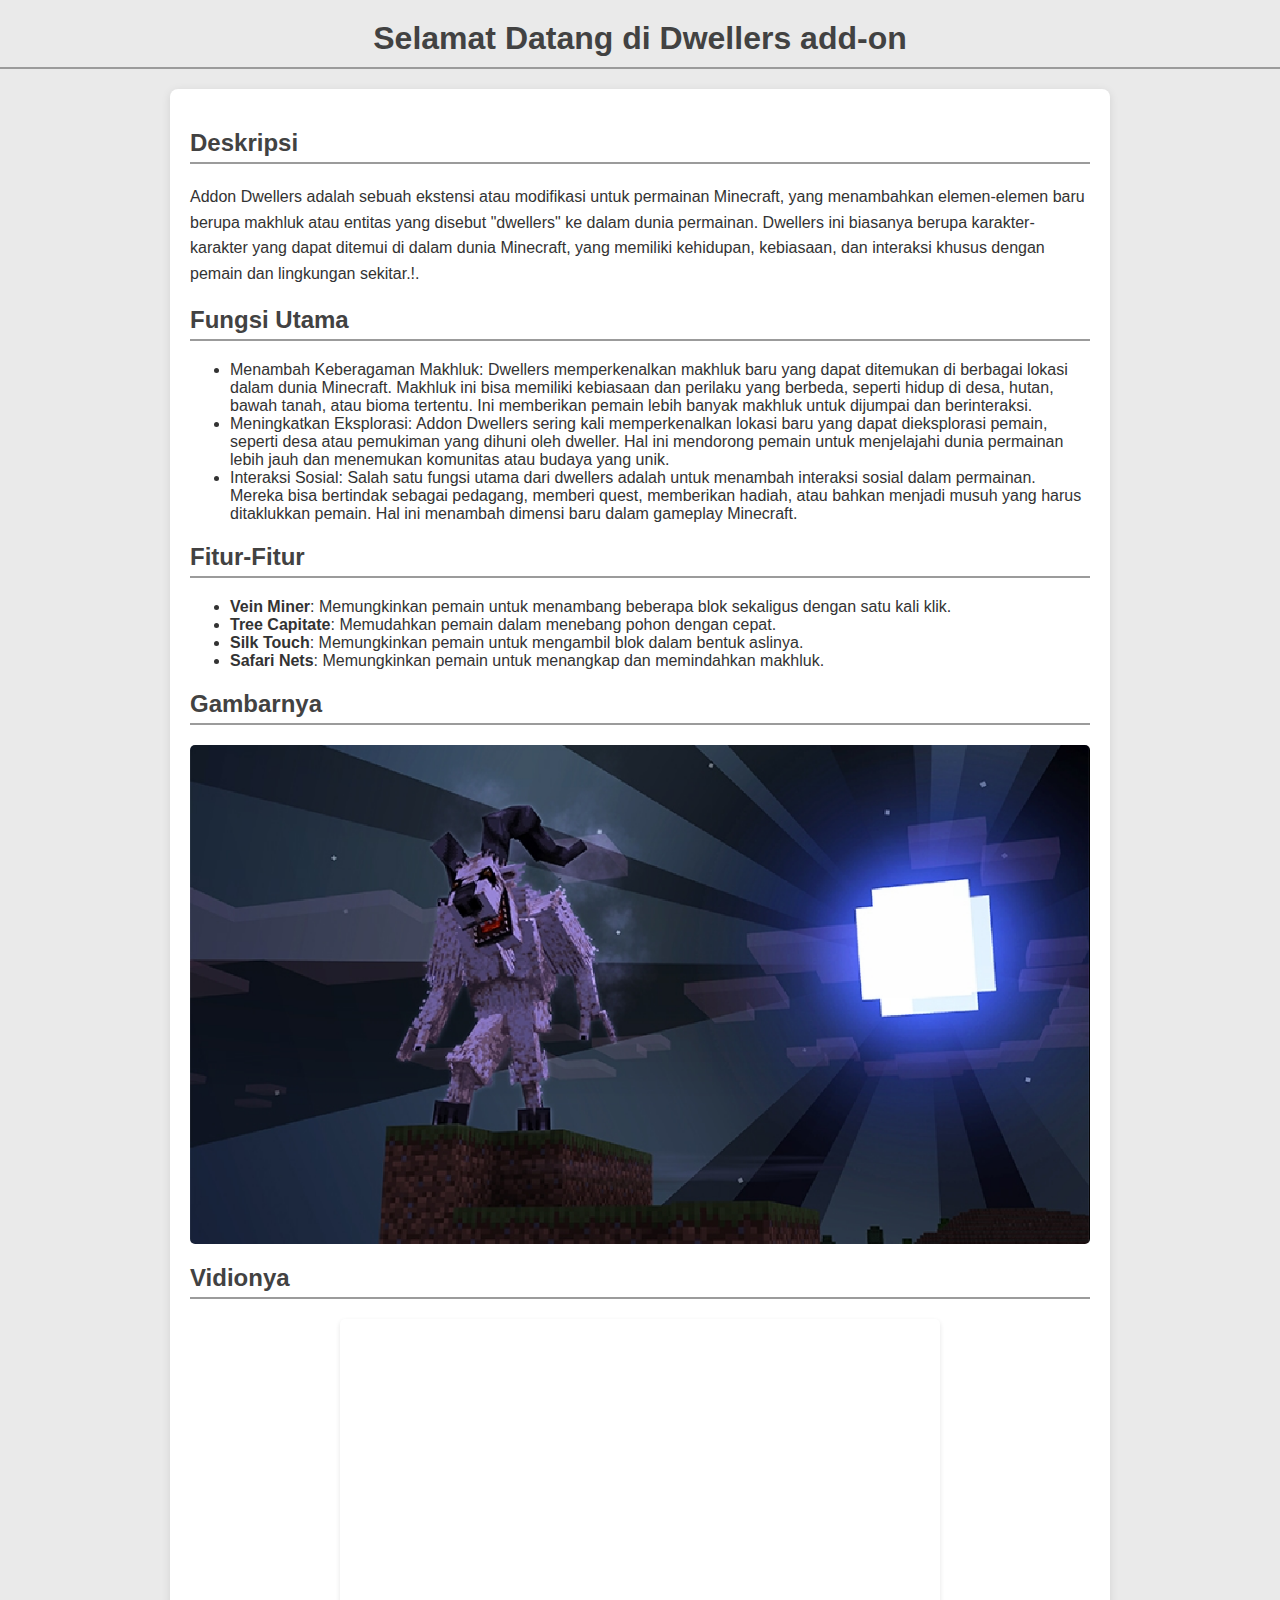
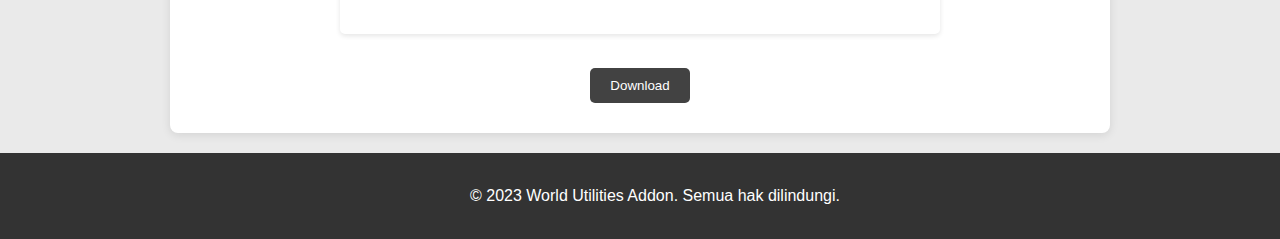
<file: Dwellers.html>
<!DOCTYPE html>
<html lang="id">
<head>
    <meta charset="UTF-8">
    <meta name="viewport" content="width=device-width, initial-scale=1.0">
    <title>Dwellers Addon</title>
    <h2 class="judul">Selamat Datang di Dwellers add-on</h2>
    <style>
        @font-face {
            font-family: 'Minecraft'; /* Nama font yang akan digunakan */
            src: url('Minecraft.ttf') format('truetype'); /* Ganti dengan path yang sesuai */
        }
        body {
        font-family: 'Roboto', sans-serif;
        margin: 0;
        padding: 0;
        background-color: #eaeaea;
        color: #333;
        }
        .judul {
        text-align: center; /* Memusatkan teks */
        font-size: 2em; /* Ukuran font yang lebih besar */
        font-weight: bold; /* Membuat teks lebih tebal */
        color: #424242; /* Warna teks */
        margin-top: 20px; /* Jarak atas */
        margin-bottom: 20px; /* Jarak bawah */
        border-bottom: 2px solid #9b9b9b; /* Garis bawah */
        padding-bottom: 10px; /* Jarak bawah garis */
        }
        header {
            background: #424242;
            color: #fff;
            padding: 20px;
            text-align: center;
            box-shadow: 0 4px 10px rgba(0, 0, 0, 0.2);
        }
        h1 {
            margin: 0;
            font-size: 2.5em;
        }
        .container {
        width: 90%;
        max-width: 900px;
        margin: 20px auto;
        padding: 20px;
        background-color: #fff;
        box-shadow: 0 2px 10px rgba(0, 0, 0, 0.1);
        border-radius: 8px;
        }
        h2 {
        color: #424242;
        margin-top: 20px;
        border-bottom: 2px solid #9b9b9b;
        padding-bottom: 5px;
        }
        p {
            line-height: 1.6;
            margin: 15px 0;
        
        }
        .video-container {
            text-align: center;
            margin: 20px 0;
        }
        .video-container iframe {
            width: 100%;
            max-width: 600px;
            height: 315px;
            border: none;
            border-radius: 5px;
            box-shadow: 0 2px 5px rgba(0, 0, 0, 0.1);
        }
        footer {
            text-align: center;
            padding: 15px;
            background: #333;
            color: #fff;
            position: relative;
            bottom: 0;
            width: 100%;
            margin-top: 20px;
        }
        .image-gallery {
        display: flex;
        justify-content: flex-start;
        gap: 15px;
        margin-top: 10px;
        overflow-x: auto; /* Memungkinkan scroll horizontal */
        }
        .image-gallery::-webkit-scrollbar {
        height: 8px; /* Tinggi scrollbar */
        }

        .image-gallery::-webkit-scrollbar-thumb {
            background: #888; /* Warna scrollbar */
            border-radius: 10px; /* Sudut scrollbar */
        }

        .image-gallery::-webkit-scrollbar-thumb:hover {
            background: #555; /* Warna scrollbar saat hover */
        }
        .image-gallery img {
        width: 100%;
        height: auto;
        border-radius: 5px;
        transition: transform 0.3s;
        }
        .image-gallery img:hover {
            transform: scale(1.05); /* Efek zoom saat hover */
        }
        button {
        margin: 10px; 
        padding: 10px 20px; 
        cursor: pointer; 
        background-color: #424242; 
        color: white; 
        border: none; 
        border-radius: 5px; 
        transition: background-color 0.3s;
        }

        button:hover {
        background-color: #555; /* Mengubah warna saat hover */
        }

        @keyframes slide{
        0%{
            transform: translateX(0);
        }
        25%{
            transform: translateX(0);
        }
        30%{
            transform: translateX(-100%);
        }
        50%{
            transform: translateX(-100%);
        }
        55%{
            transform: translateX(-200%);
        }
        75%{
            transform: translateX(-200%);
        }
        80%{
            transform: translateX(-300%);
        }
        100%{
            transform: translateX(-300%);
        }
    }
    img{
        width: 100%;
    }
    .download-button {
    margin-top: 10px; /* Jarak antara video dan tombol */
    padding: 10px 20px; /* Ukuran tombol */
    font-size: 1em; /* Ukuran font tombol */
    cursor: pointer;
    background-color: #424242;
    color: white;
    border: none;
    border-radius: 5px;
    transition: background-color 0.3s;
    }

    .download-button:hover {
    background-color: #555; /* Warna saat hover */
    }

    </style>
    
    <div class="container">
        <h2>Deskripsi</h2>
        <p>Addon Dwellers adalah sebuah ekstensi atau modifikasi untuk permainan Minecraft, yang menambahkan elemen-elemen baru berupa makhluk atau entitas yang
             disebut "dwellers" ke dalam dunia permainan. Dwellers ini biasanya berupa karakter-karakter yang dapat ditemui di dalam dunia Minecraft, yang memiliki kehidupan, kebiasaan, dan interaksi khusus dengan pemain dan lingkungan sekitar.!.</p>
    
        <h2>Fungsi Utama</h2>
        <ul>
            <li>Menambah Keberagaman Makhluk: Dwellers memperkenalkan makhluk baru yang dapat ditemukan di berbagai lokasi dalam dunia Minecraft. Makhluk ini bisa memiliki kebiasaan dan perilaku yang berbeda, seperti hidup di desa, hutan, bawah tanah, atau bioma tertentu. Ini memberikan pemain lebih banyak makhluk untuk dijumpai dan berinteraksi.</li>
            <li>Meningkatkan Eksplorasi: Addon Dwellers sering kali memperkenalkan lokasi baru yang dapat dieksplorasi pemain, seperti desa atau pemukiman yang dihuni oleh dweller. Hal ini mendorong pemain untuk menjelajahi dunia permainan lebih jauh dan menemukan komunitas atau budaya yang unik.</li>
            <li>Interaksi Sosial: Salah satu fungsi utama dari dwellers adalah untuk menambah interaksi sosial dalam permainan. Mereka bisa bertindak sebagai pedagang, memberi quest, memberikan hadiah, atau bahkan menjadi musuh yang harus ditaklukkan pemain. Hal ini menambah dimensi baru dalam gameplay Minecraft.</li>
        </ul>
    
        <h2>Fitur-Fitur</h2>
        <ul>
            <li><strong>Vein Miner</strong>: Memungkinkan pemain untuk menambang beberapa blok sekaligus dengan satu kali klik.</li>
            <li><strong>Tree Capitate</strong>: Memudahkan pemain dalam menebang pohon dengan cepat.</li>
            <li><strong>Silk Touch</strong>: Memungkinkan pemain untuk mengambil blok dalam bentuk aslinya.</li>
            <li><strong>Safari Nets</strong>: Memungkinkan pemain untuk menangkap dan memindahkan makhluk.</li>
        </ul>
    
        <h2>Gambarnya</h2>
        <div class="image-gallery">
            <img src="Kambing.png" alt="Vein Miner Feature">
            <img src="Dwellers2.png" alt="Tree Capitate Feature">
            <img src="Dwellers3.png" alt="Safari Nets Feature">
            <img src="Dwellers4.png" alt="Safari Nets Feature">
        </div>
        

        <h2>Vidionya</h2>
        <div class="video-container">
            <iframe src="https://www.youtube.com/embed/c-1JtaJ6llY" allowfullscreen></iframe>
        </div>
        <div style="text-align: center; margin-top: 20px;">
            <a href="link_to_your_file.zip" download>
                <button>Download</button>
            </a>
        </div>
    </div>
    
    <footer>
        <p>&copy; 2023 World Utilities Addon. Semua hak dilindungi.</p>
    </footer>

    
    </script>
    </body>
    </html>
</file>
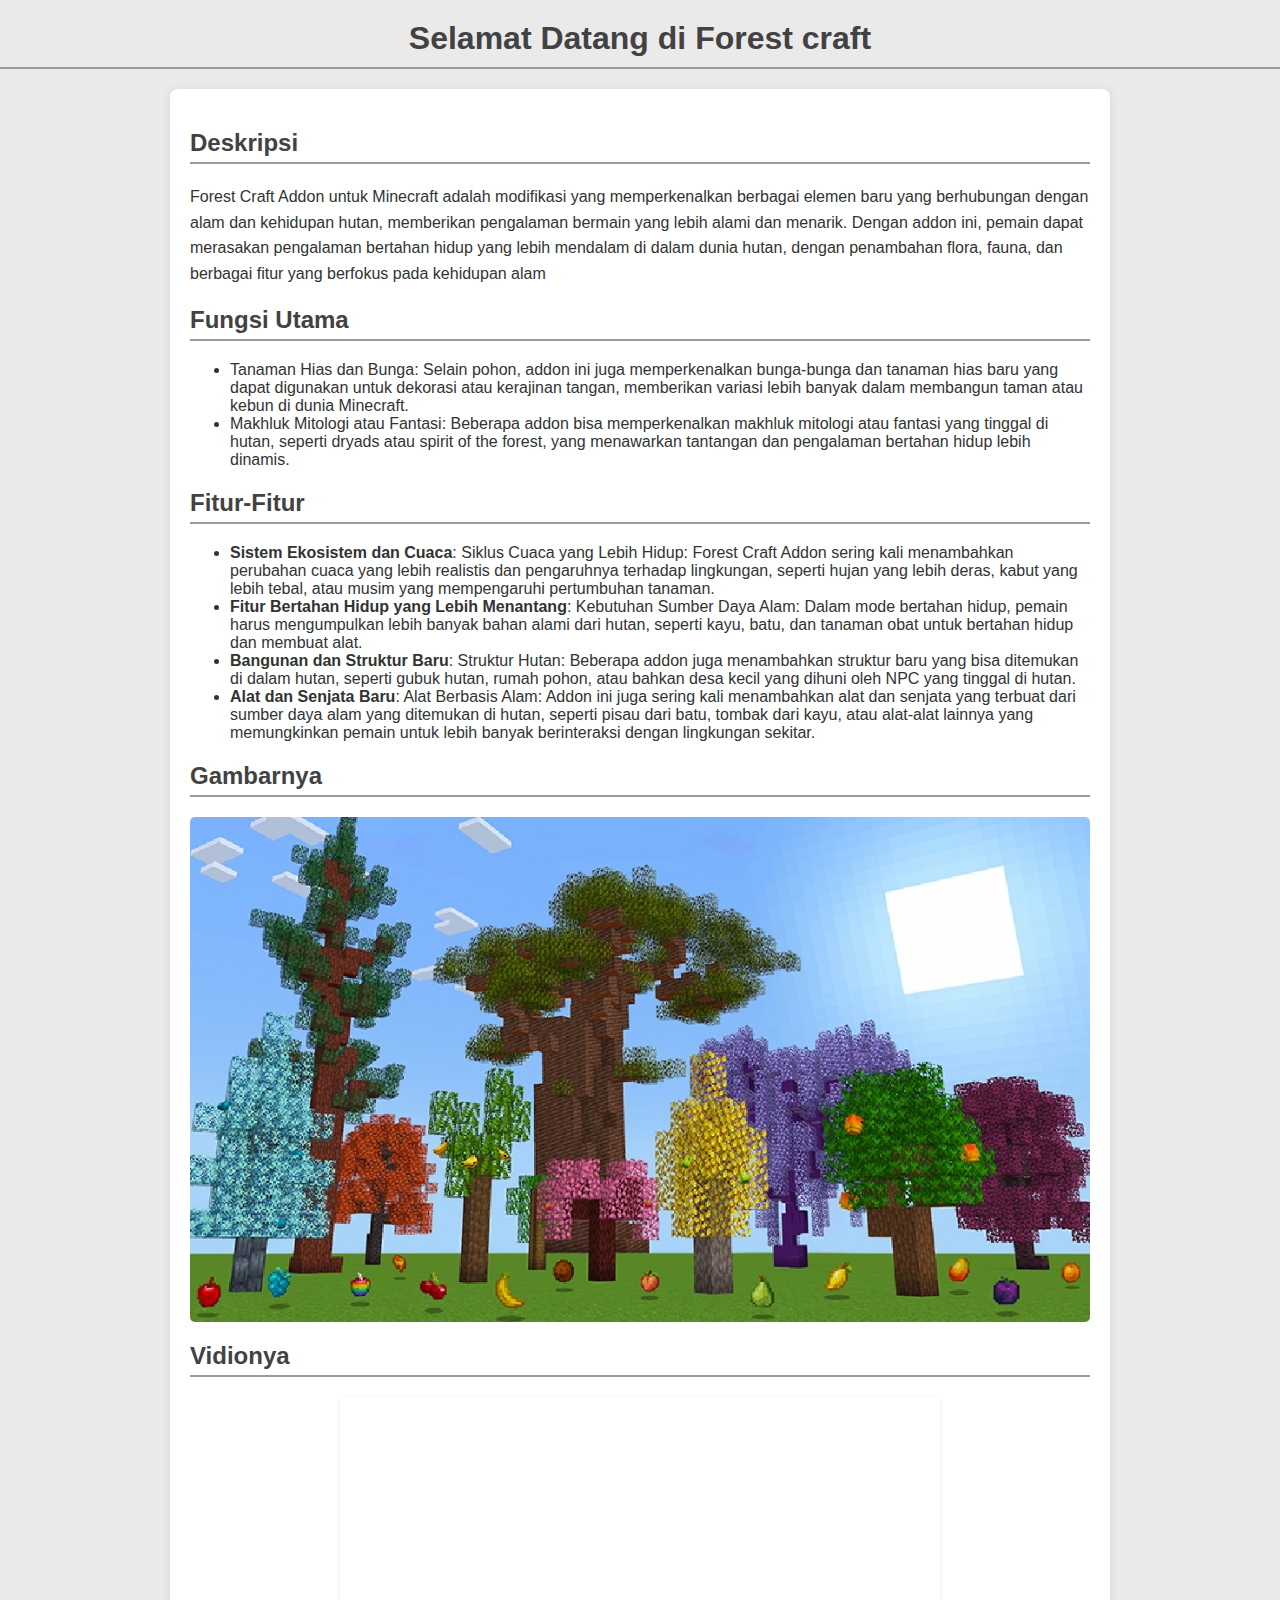
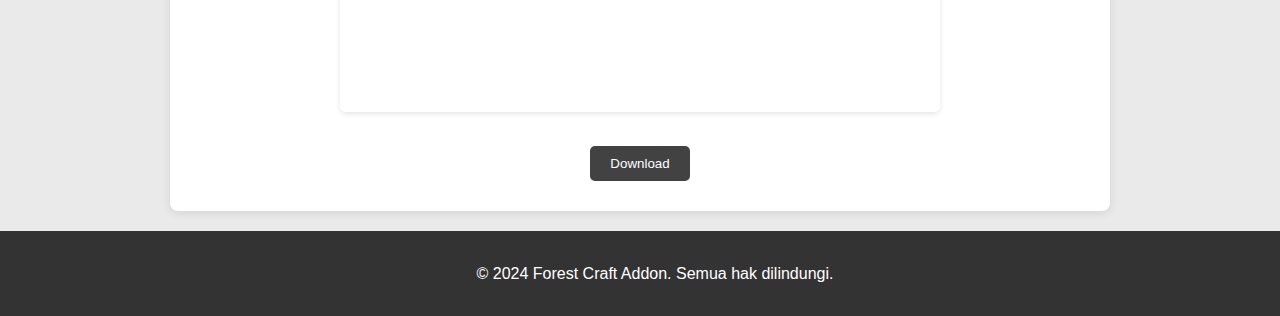
<file: Forest craft.html>
<!DOCTYPE html>
<html lang="id">
<head>
    <meta charset="UTF-8">
    <meta name="viewport" content="width=device-width, initial-scale=1.0">
    <title>Forest craft</title>
    <h2 class="judul">Selamat Datang di Forest craft</h2>
    <script async src="https://pagead2.googlesyndication.com/pagead/js/adsbygoogle.js?client=ca-pub-6388321825644031"
     crossorigin="anonymous"></script>
    <style>
        @font-face {
            font-family: 'Minecraft'; /* Nama font yang akan digunakan */
            src: url('Minecraft.ttf') format('truetype'); /* Ganti dengan path yang sesuai */
        }
        body {
        font-family: 'Roboto', sans-serif;
        margin: 0;
        padding: 0;
        background-color: #eaeaea;
        color: #333;
        }
        .judul {
        text-align: center; /* Memusatkan teks */
        font-size: 2em; /* Ukuran font yang lebih besar */
        font-weight: bold; /* Membuat teks lebih tebal */
        color: #424242; /* Warna teks */
        margin-top: 20px; /* Jarak atas */
        margin-bottom: 20px; /* Jarak bawah */
        border-bottom: 2px solid #9b9b9b; /* Garis bawah */
        padding-bottom: 10px; /* Jarak bawah garis */
        }
        header {
            background: #424242;
            color: #fff;
            padding: 20px;
            text-align: center;
            box-shadow: 0 4px 10px rgba(0, 0, 0, 0.2);
        }
        h1 {
            margin: 0;
            font-size: 2.5em;
        }
        .container {
        width: 90%;
        max-width: 900px;
        margin: 20px auto;
        padding: 20px;
        background-color: #fff;
        box-shadow: 0 2px 10px rgba(0, 0, 0, 0.1);
        border-radius: 8px;
        }
        h2 {
        color: #424242;
        margin-top: 20px;
        border-bottom: 2px solid #9b9b9b;
        padding-bottom: 5px;
        }
        p {
            line-height: 1.6;
            margin: 15px 0;
        
        }
        .video-container {
            text-align: center;
            margin: 20px 0;
        }
        .video-container iframe {
            width: 100%;
            max-width: 600px;
            height: 315px;
            border: none;
            border-radius: 5px;
            box-shadow: 0 2px 5px rgba(0, 0, 0, 0.1);
        }
        footer {
            text-align: center;
            padding: 15px;
            background: #333;
            color: #fff;
            position: relative;
            bottom: 0;
            width: 100%;
            margin-top: 20px;
        }
        .image-gallery {
        display: flex;
        justify-content: flex-start;
        gap: 15px;
        margin-top: 10px;
        overflow-x: auto; /* Memungkinkan scroll horizontal */
        }
        .image-gallery::-webkit-scrollbar {
        height: 8px; /* Tinggi scrollbar */
        }

        .image-gallery::-webkit-scrollbar-thumb {
            background: #888; /* Warna scrollbar */
            border-radius: 10px; /* Sudut scrollbar */
        }

        .image-gallery::-webkit-scrollbar-thumb:hover {
            background: #555; /* Warna scrollbar saat hover */
        }
        .image-gallery img {
        width: 100%;
        height: auto;
        border-radius: 5px;
        transition: transform 0.3s;
        }
        .image-gallery img:hover {
            transform: scale(1.05); /* Efek zoom saat hover */
        }
        button {
        margin: 10px; 
        padding: 10px 20px; 
        cursor: pointer; 
        background-color: #424242; 
        color: white; 
        border: none; 
        border-radius: 5px; 
        transition: background-color 0.3s;
        }

        button:hover {
        background-color: #555; /* Mengubah warna saat hover */
        }

        @keyframes slide{
        0%{
            transform: translateX(0);
        }
        25%{
            transform: translateX(0);
        }
        30%{
            transform: translateX(-100%);
        }
        50%{
            transform: translateX(-100%);
        }
        55%{
            transform: translateX(-200%);
        }
        75%{
            transform: translateX(-200%);
        }
        80%{
            transform: translateX(-300%);
        }
        100%{
            transform: translateX(-300%);
        }
    }
    img{
        width: 100%;
    }
    .download-button {
    margin-top: 10px; /* Jarak antara video dan tombol */
    padding: 10px 20px; /* Ukuran tombol */
    font-size: 1em; /* Ukuran font tombol */
    cursor: pointer;
    background-color: #424242;
    color: white;
    border: none;
    border-radius: 5px;
    transition: background-color 0.3s;
    }

    .download-button:hover {
    background-color: #555; /* Warna saat hover */
    }

    </style>
    
    <div class="container">
        <h2>Deskripsi</h2>
        <p>Forest Craft Addon untuk Minecraft adalah modifikasi yang memperkenalkan berbagai elemen baru yang berhubungan dengan alam dan kehidupan hutan, memberikan pengalaman bermain yang lebih alami dan menarik. Dengan addon ini, pemain dapat merasakan pengalaman bertahan hidup yang lebih 
            mendalam di dalam dunia hutan, dengan penambahan flora, fauna, dan berbagai fitur yang berfokus pada kehidupan alam</p>
    
        <h2>Fungsi Utama</h2>
        <ul>
            <li>Tanaman Hias dan Bunga: Selain pohon, addon ini juga memperkenalkan bunga-bunga dan tanaman hias baru yang dapat digunakan untuk dekorasi atau kerajinan tangan, memberikan variasi lebih banyak dalam membangun taman atau kebun di dunia Minecraft.</li>
            <li>Makhluk Mitologi atau Fantasi: Beberapa addon bisa memperkenalkan makhluk mitologi atau fantasi yang tinggal di hutan, seperti dryads atau spirit of the forest, yang menawarkan tantangan dan pengalaman bertahan hidup lebih dinamis.</li>
        </ul>
    
        <h2>Fitur-Fitur</h2>
        <ul>
            <li><strong>Sistem Ekosistem dan Cuaca</strong>: Siklus Cuaca yang Lebih Hidup: Forest Craft Addon sering kali menambahkan perubahan cuaca yang lebih realistis dan pengaruhnya terhadap lingkungan, seperti hujan yang lebih deras, kabut yang lebih tebal, atau musim yang mempengaruhi pertumbuhan tanaman.</li>
            <li><strong>Fitur Bertahan Hidup yang Lebih Menantang</strong>: Kebutuhan Sumber Daya Alam: Dalam mode bertahan hidup, pemain harus mengumpulkan lebih banyak bahan alami dari hutan, seperti kayu, batu, dan tanaman obat untuk bertahan hidup dan membuat alat.</li>
            <li><strong>Bangunan dan Struktur Baru</strong>: Struktur Hutan: Beberapa addon juga menambahkan struktur baru yang bisa ditemukan di dalam hutan, seperti gubuk hutan, rumah pohon, atau bahkan desa kecil yang dihuni oleh NPC yang tinggal di hutan.</li>
            <li><strong>Alat dan Senjata Baru</strong>: Alat Berbasis Alam: Addon ini juga sering kali menambahkan alat dan senjata yang terbuat dari sumber daya alam yang ditemukan di hutan, seperti pisau dari batu, tombak dari kayu, atau alat-alat lainnya yang memungkinkan pemain untuk lebih banyak berinteraksi dengan lingkungan sekitar.</li>
        </ul>
    
        <h2>Gambarnya</h2>
        <div class="image-gallery">
            <img src="F1.png" alt="Vein Miner Feature">
            <img src="F2.png" alt="Tree Capitate Feature">
            <img src="F3.png" alt="Safari Nets Feature">
            <img src="F4.png" alt="Safari Nets Feature">
        </div>
        

        <h2>Vidionya</h2>
        <div class="video-container">
            <iframe src="https://www.youtube.com/embed/S8nGu6rYcMA" allowfullscreen></iframe>
        </div>
        <div style="text-align: center; margin-top: 20px;">
            <a href="Forest Craft Add-On (Add-on).mcaddon" download>
                <button>Download</button>
            </a>
        </div>
    </div>
    
    <footer>
        <p>&copy; 2024 Forest Craft Addon. Semua hak dilindungi.</p>
    </footer>

    
    </script>
    </body>
    </html>
</file>
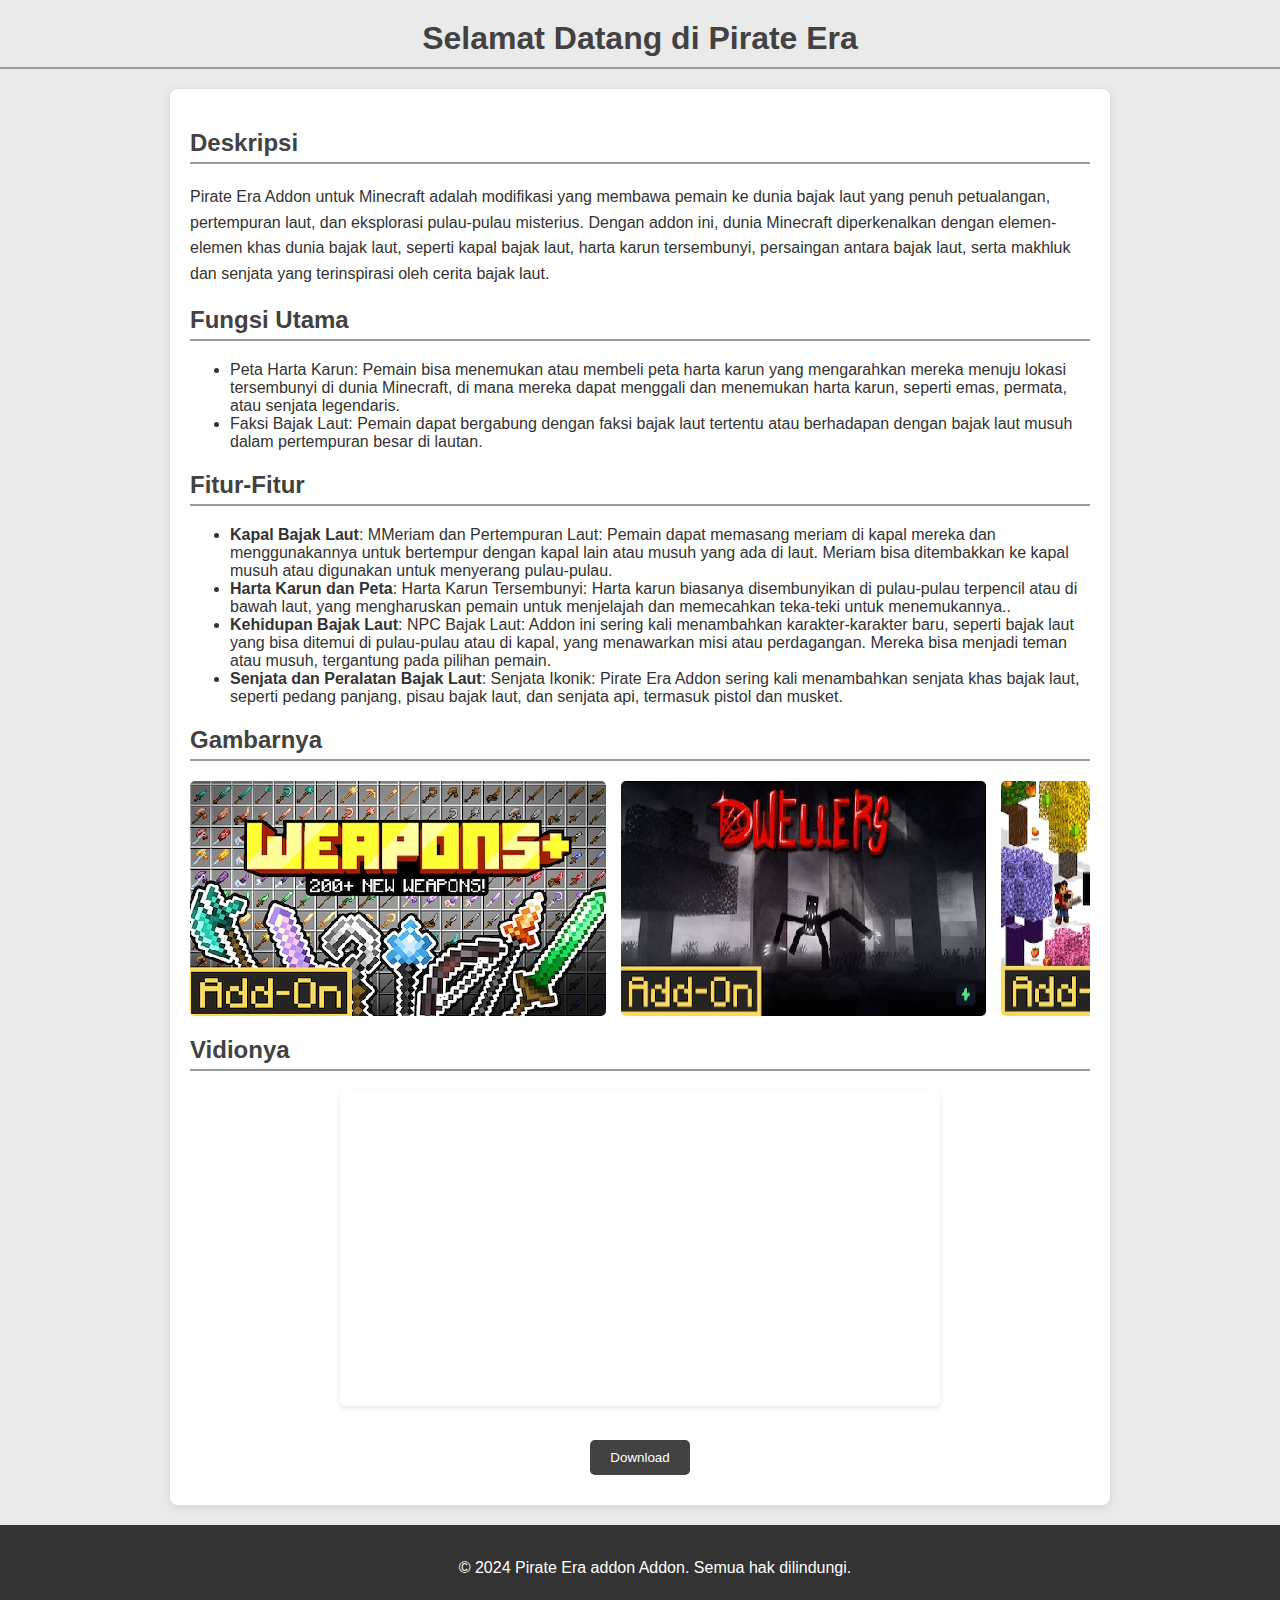
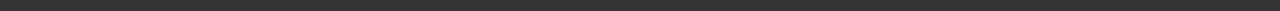
<file: Pirate era.html>
<!DOCTYPE html>
<html lang="id">
<head>
    <meta charset="UTF-8">
    <meta name="viewport" content="width=device-width, initial-scale=1.0">
    <title>Pirate era</title>
    <h2 class="judul">Selamat Datang di Pirate Era</h2>
    <style>
        @font-face {
            font-family: 'Minecraft'; /* Nama font yang akan digunakan */
            src: url('Minecraft.ttf') format('truetype'); /* Ganti dengan path yang sesuai */
        }
        body {
        font-family: 'Roboto', sans-serif;
        margin: 0;
        padding: 0;
        background-color: #eaeaea;
        color: #333;
        }
        .judul {
        text-align: center; /* Memusatkan teks */
        font-size: 2em; /* Ukuran font yang lebih besar */
        font-weight: bold; /* Membuat teks lebih tebal */
        color: #424242; /* Warna teks */
        margin-top: 20px; /* Jarak atas */
        margin-bottom: 20px; /* Jarak bawah */
        border-bottom: 2px solid #9b9b9b; /* Garis bawah */
        padding-bottom: 10px; /* Jarak bawah garis */
        }
        header {
            background: #424242;
            color: #fff;
            padding: 20px;
            text-align: center;
            box-shadow: 0 4px 10px rgba(0, 0, 0, 0.2);
        }
        h1 {
            margin: 0;
            font-size: 2.5em;
        }
        .container {
        width: 90%;
        max-width: 900px;
        margin: 20px auto;
        padding: 20px;
        background-color: #fff;
        box-shadow: 0 2px 10px rgba(0, 0, 0, 0.1);
        border-radius: 8px;
        }
        h2 {
        color: #424242;
        margin-top: 20px;
        border-bottom: 2px solid #9b9b9b;
        padding-bottom: 5px;
        }
        p {
            line-height: 1.6;
            margin: 15px 0;
        
        }
        .video-container {
            text-align: center;
            margin: 20px 0;
        }
        .video-container iframe {
            width: 100%;
            max-width: 600px;
            height: 315px;
            border: none;
            border-radius: 5px;
            box-shadow: 0 2px 5px rgba(0, 0, 0, 0.1);
        }
        footer {
            text-align: center;
            padding: 15px;
            background: #333;
            color: #fff;
            position: relative;
            bottom: 0;
            width: 100%;
            margin-top: 20px;
        }
        .image-gallery {
        display: flex;
        justify-content: flex-start;
        gap: 15px;
        margin-top: 10px;
        overflow-x: auto; /* Memungkinkan scroll horizontal */
        }
        .image-gallery::-webkit-scrollbar {
        height: 8px; /* Tinggi scrollbar */
        }

        .image-gallery::-webkit-scrollbar-thumb {
            background: #888; /* Warna scrollbar */
            border-radius: 10px; /* Sudut scrollbar */
        }

        .image-gallery::-webkit-scrollbar-thumb:hover {
            background: #555; /* Warna scrollbar saat hover */
        }
        .image-gallery img {
        width: 100%;
        height: auto;
        border-radius: 5px;
        transition: transform 0.3s;
        }
        .image-gallery img:hover {
            transform: scale(1.05); /* Efek zoom saat hover */
        }
        button {
        margin: 10px; 
        padding: 10px 20px; 
        cursor: pointer; 
        background-color: #424242; 
        color: white; 
        border: none; 
        border-radius: 5px; 
        transition: background-color 0.3s;
        }

        button:hover {
        background-color: #555; /* Mengubah warna saat hover */
        }

        @keyframes slide{
        0%{
            transform: translateX(0);
        }
        25%{
            transform: translateX(0);
        }
        30%{
            transform: translateX(-100%);
        }
        50%{
            transform: translateX(-100%);
        }
        55%{
            transform: translateX(-200%);
        }
        75%{
            transform: translateX(-200%);
        }
        80%{
            transform: translateX(-300%);
        }
        100%{
            transform: translateX(-300%);
        }
    }
    img{
        width: 100%;
    }
    .download-button {
    margin-top: 10px; /* Jarak antara video dan tombol */
    padding: 10px 20px; /* Ukuran tombol */
    font-size: 1em; /* Ukuran font tombol */
    cursor: pointer;
    background-color: #424242;
    color: white;
    border: none;
    border-radius: 5px;
    transition: background-color 0.3s;
    }

    .download-button:hover {
    background-color: #555; /* Warna saat hover */
    }

    </style>
    
    <div class="container">
        <h2>Deskripsi</h2>
        <p>Pirate Era Addon untuk Minecraft adalah modifikasi yang membawa pemain ke dunia bajak laut yang penuh petualangan, pertempuran laut, dan eksplorasi pulau-pulau misterius. Dengan addon ini, dunia Minecraft diperkenalkan dengan elemen-elemen khas dunia bajak laut, seperti kapal bajak laut,
             harta karun tersembunyi, persaingan antara bajak laut, serta makhluk dan senjata yang terinspirasi oleh cerita bajak laut.</p>
    
        <h2>Fungsi Utama</h2>
        <ul>
            <li>Peta Harta Karun: Pemain bisa menemukan atau membeli peta harta karun yang mengarahkan mereka menuju lokasi tersembunyi di dunia Minecraft, di mana mereka dapat menggali dan menemukan harta karun, seperti emas, permata, atau senjata legendaris.</li>
            <li>Faksi Bajak Laut: Pemain dapat bergabung dengan faksi bajak laut tertentu atau berhadapan dengan bajak laut musuh dalam pertempuran besar di lautan.</li>
        </ul>
    
        <h2>Fitur-Fitur</h2>
        <ul>
            <li><strong>Kapal Bajak Laut</strong>: MMeriam dan Pertempuran Laut: Pemain dapat memasang meriam di kapal mereka dan menggunakannya untuk bertempur dengan kapal lain atau musuh yang ada di laut. Meriam bisa ditembakkan ke kapal musuh atau digunakan untuk menyerang pulau-pulau.</li>
            <li><strong>Harta Karun dan Peta</strong>: Harta Karun Tersembunyi: Harta karun biasanya disembunyikan di pulau-pulau terpencil atau di bawah laut, yang mengharuskan pemain untuk menjelajah dan memecahkan teka-teki untuk menemukannya..</li>
            <li><strong>Kehidupan Bajak Laut</strong>: NPC Bajak Laut: Addon ini sering kali menambahkan karakter-karakter baru, seperti bajak laut yang bisa ditemui di pulau-pulau atau di kapal, yang menawarkan misi atau perdagangan. Mereka bisa menjadi teman atau musuh, tergantung pada pilihan pemain.</li>
            <li><strong>Senjata dan Peralatan Bajak Laut</strong>: Senjata Ikonik: Pirate Era Addon sering kali menambahkan senjata khas bajak laut, seperti pedang panjang, pisau bajak laut, dan senjata api, termasuk pistol dan musket.</li>
        </ul>
    
        <h2>Gambarnya</h2>
        <div class="image-gallery">
            <img src="Weapons+.png" alt="Vein Miner Feature">
            <img src="Screenshot 2024-11-02 152859.png" alt="Tree Capitate Feature">
            <img src="Forest Craft.png" alt="Safari Nets Feature">
            <img src="Forest Craft.png" alt="Safari Nets Feature">
        </div>
        

        <h2>Vidionya</h2>
        <div class="video-container">
            <iframe src="https://www.youtube.com/embed/S8nGu6rYcMA" allowfullscreen></iframe>
        </div>
        <div style="text-align: center; margin-top: 20px;">
            <a href="Pirate Era (Add-on).mcaddon" download>
                <button>Download</button>
            </a>
        </div>
    </div>
    
    <footer>
        <p>&copy; 2024 Pirate Era addon Addon. Semua hak dilindungi.</p>
    </footer>

    
    </script>
    </body>
    </html>
</file>
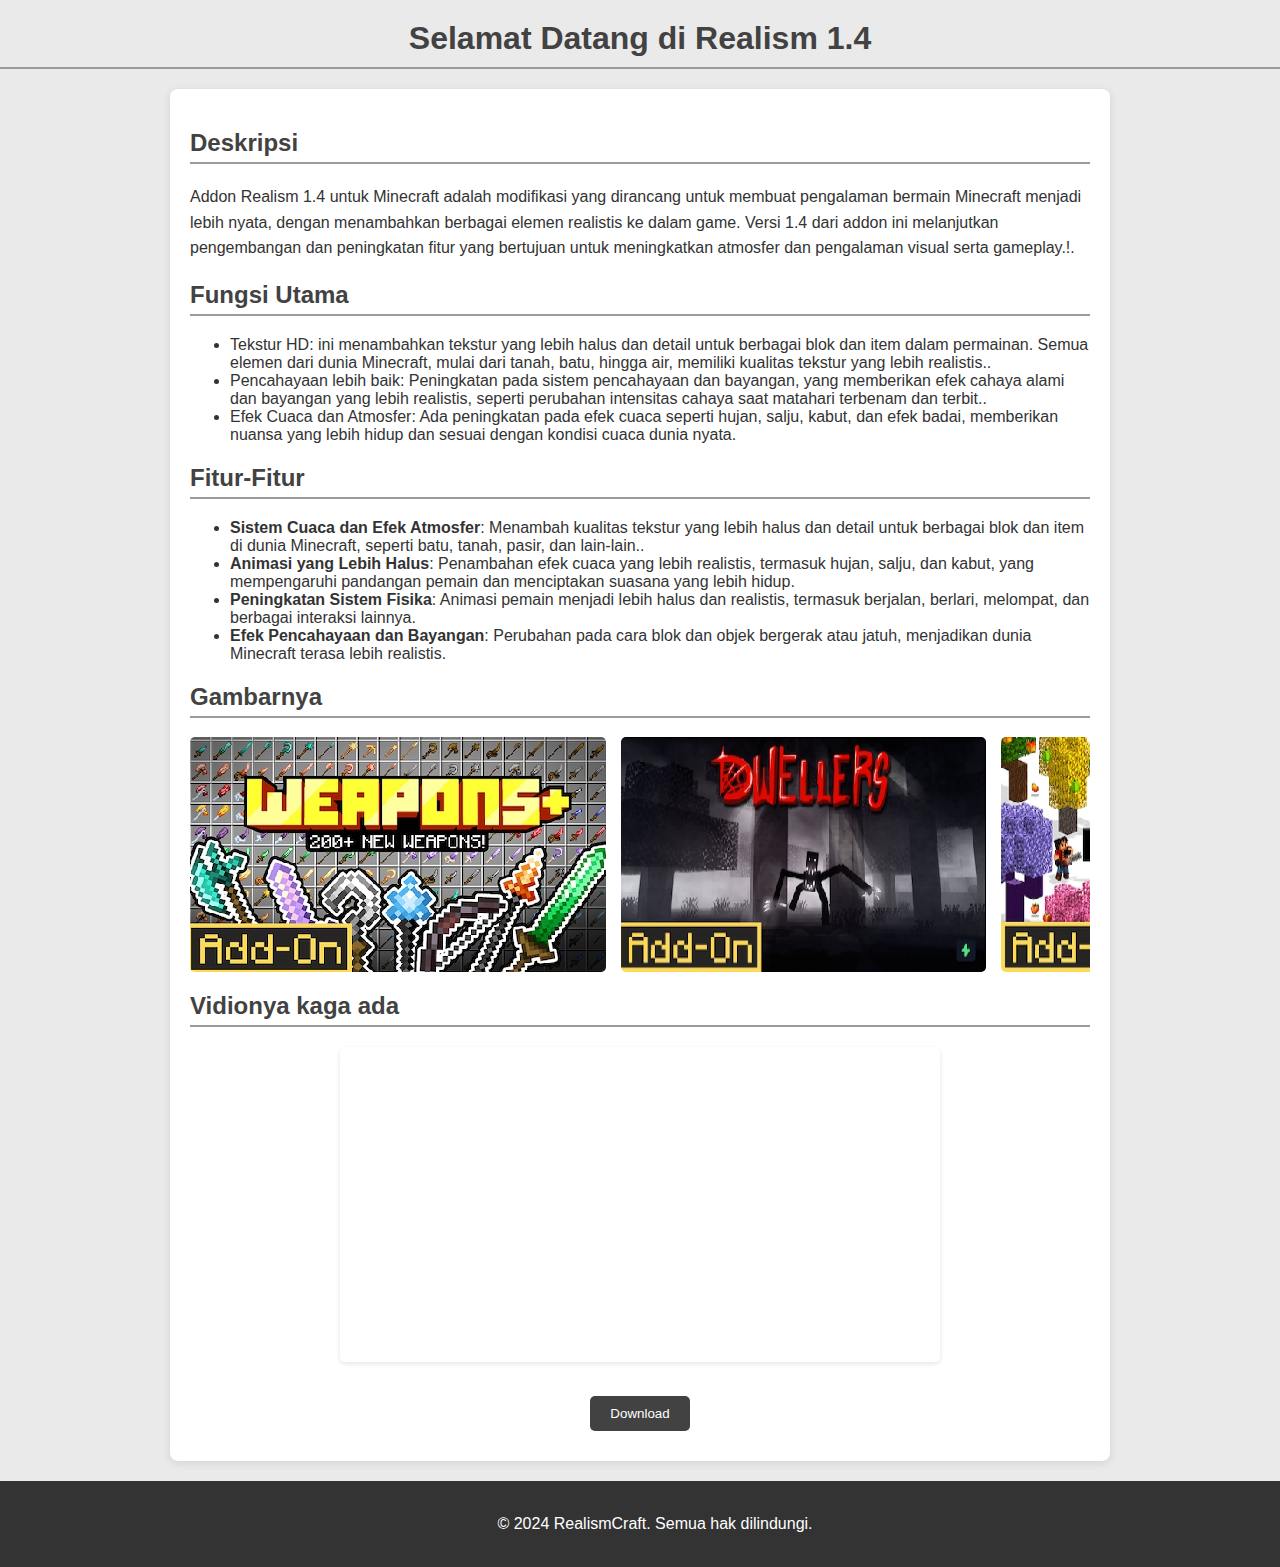
<file: Realism 1.4.html>
<!DOCTYPE html>
<html lang="id">
<head>
    <meta charset="UTF-8">
    <meta name="viewport" content="width=device-width, initial-scale=1.0">
    <title>Realism 1.4</title>
    <h2 class="judul">Selamat Datang di Realism 1.4</h2>
    <style>
        @font-face {
            font-family: 'Minecraft'; /* Nama font yang akan digunakan */
            src: url('Minecraft.ttf') format('truetype'); /* Ganti dengan path yang sesuai */
        }
        body {
        font-family: 'Roboto', sans-serif;
        margin: 0;
        padding: 0;
        background-color: #eaeaea;
        color: #333;
        }
        .judul {
        text-align: center; /* Memusatkan teks */
        font-size: 2em; /* Ukuran font yang lebih besar */
        font-weight: bold; /* Membuat teks lebih tebal */
        color: #424242; /* Warna teks */
        margin-top: 20px; /* Jarak atas */
        margin-bottom: 20px; /* Jarak bawah */
        border-bottom: 2px solid #9b9b9b; /* Garis bawah */
        padding-bottom: 10px; /* Jarak bawah garis */
        }
        header {
            background: #424242;
            color: #fff;
            padding: 20px;
            text-align: center;
            box-shadow: 0 4px 10px rgba(0, 0, 0, 0.2);
        }
        h1 {
            margin: 0;
            font-size: 2.5em;
        }
        .container {
        width: 90%;
        max-width: 900px;
        margin: 20px auto;
        padding: 20px;
        background-color: #fff;
        box-shadow: 0 2px 10px rgba(0, 0, 0, 0.1);
        border-radius: 8px;
        }
        h2 {
        color: #424242;
        margin-top: 20px;
        border-bottom: 2px solid #9b9b9b;
        padding-bottom: 5px;
        }
        p {
            line-height: 1.6;
            margin: 15px 0;
        
        }
        .video-container {
            text-align: center;
            margin: 20px 0;
        }
        .video-container iframe {
            width: 100%;
            max-width: 600px;
            height: 315px;
            border: none;
            border-radius: 5px;
            box-shadow: 0 2px 5px rgba(0, 0, 0, 0.1);
        }
        footer {
            text-align: center;
            padding: 15px;
            background: #333;
            color: #fff;
            position: relative;
            bottom: 0;
            width: 100%;
            margin-top: 20px;
        }
        .image-gallery {
        display: flex;
        justify-content: flex-start;
        gap: 15px;
        margin-top: 10px;
        overflow-x: auto; /* Memungkinkan scroll horizontal */
        }
        .image-gallery::-webkit-scrollbar {
        height: 8px; /* Tinggi scrollbar */
        }

        .image-gallery::-webkit-scrollbar-thumb {
            background: #888; /* Warna scrollbar */
            border-radius: 10px; /* Sudut scrollbar */
        }

        .image-gallery::-webkit-scrollbar-thumb:hover {
            background: #555; /* Warna scrollbar saat hover */
        }
        .image-gallery img {
        width: 100%;
        height: auto;
        border-radius: 5px;
        transition: transform 0.3s;
        }
        .image-gallery img:hover {
            transform: scale(1.05); /* Efek zoom saat hover */
        }
        button {
        margin: 10px; 
        padding: 10px 20px; 
        cursor: pointer; 
        background-color: #424242; 
        color: white; 
        border: none; 
        border-radius: 5px; 
        transition: background-color 0.3s;
        }

        button:hover {
        background-color: #555; /* Mengubah warna saat hover */
        }

        @keyframes slide{
        0%{
            transform: translateX(0);
        }
        25%{
            transform: translateX(0);
        }
        30%{
            transform: translateX(-100%);
        }
        50%{
            transform: translateX(-100%);
        }
        55%{
            transform: translateX(-200%);
        }
        75%{
            transform: translateX(-200%);
        }
        80%{
            transform: translateX(-300%);
        }
        100%{
            transform: translateX(-300%);
        }
    }
    img{
        width: 100%;
    }
    .download-button {
    margin-top: 10px; /* Jarak antara video dan tombol */
    padding: 10px 20px; /* Ukuran tombol */
    font-size: 1em; /* Ukuran font tombol */
    cursor: pointer;
    background-color: #424242;
    color: white;
    border: none;
    border-radius: 5px;
    transition: background-color 0.3s;
    }

    .download-button:hover {
    background-color: #555; /* Warna saat hover */
    }

    </style>
    
    <div class="container">
        <h2>Deskripsi</h2>
        <p>Addon Realism 1.4 untuk Minecraft adalah modifikasi yang dirancang untuk membuat pengalaman bermain Minecraft menjadi lebih nyata, dengan menambahkan berbagai elemen realistis ke dalam game. Versi 1.4 dari addon ini melanjutkan pengembangan dan peningkatan fitur yang 
            bertujuan untuk meningkatkan atmosfer dan pengalaman visual serta gameplay.!.</p>
    
        <h2>Fungsi Utama</h2>
        <ul>
            <li>Tekstur HD: ini menambahkan tekstur yang lebih halus dan detail untuk berbagai blok dan item dalam permainan. Semua elemen dari dunia Minecraft, mulai dari 
                tanah, batu, hingga air, memiliki kualitas tekstur yang lebih realistis..</li>
            <li>Pencahayaan lebih baik: Peningkatan pada sistem pencahayaan dan bayangan, yang memberikan efek cahaya alami dan bayangan yang lebih realistis, 
                seperti perubahan intensitas cahaya saat matahari terbenam dan terbit..</li>
            <li>Efek Cuaca dan Atmosfer: Ada peningkatan pada efek cuaca seperti hujan, salju, kabut, dan efek badai, memberikan nuansa yang lebih hidup dan sesuai dengan kondisi cuaca dunia nyata.</li>
        </ul>
    
        <h2>Fitur-Fitur</h2>
        <ul>
            <li><strong>Sistem Cuaca dan Efek Atmosfer</strong>: Menambah kualitas tekstur yang lebih halus dan detail untuk berbagai blok dan item di dunia Minecraft, seperti batu, tanah, pasir, dan lain-lain..</li>
            <li><strong>Animasi yang Lebih Halus</strong>:  Penambahan efek cuaca yang lebih realistis, termasuk hujan, salju, dan kabut, yang mempengaruhi pandangan pemain dan menciptakan suasana yang lebih hidup.</li>
            <li><strong>Peningkatan Sistem Fisika</strong>: Animasi pemain menjadi lebih halus dan realistis, termasuk berjalan, berlari, melompat, dan berbagai interaksi lainnya.</li>
            <li><strong>Efek Pencahayaan dan Bayangan</strong>: Perubahan pada cara blok dan objek bergerak atau jatuh, menjadikan dunia Minecraft terasa lebih realistis.</li>
        </ul>
    
        <h2>Gambarnya</h2>
        <div class="image-gallery">
            <img src="Weapons+.png" alt="Vein Miner Feature">
            <img src="Screenshot 2024-11-02 152859.png" alt="Tree Capitate Feature">
            <img src="Forest Craft.png" alt="Safari Nets Feature">
            <img src="Forest Craft.png" alt="Safari Nets Feature">
        </div>
        

        <h2>Vidionya kaga ada</h2>
        <div class="video-container">
            <iframe src="https://www.youtube.com/embed/ovwKEI_KWSs" allowfullscreen></iframe>
        </div>
        <div style="text-align: center; margin-top: 20px;">
            <a href="Realism (Texture).mcaddon" download>
                <button>Download</button>
            </a>
        </div>
    </div>
    
    <footer>
        <p>&copy; 2024 RealismCraft. Semua hak dilindungi.</p>
    </footer>

    
    </script>
    </body>
    </html>
</file>
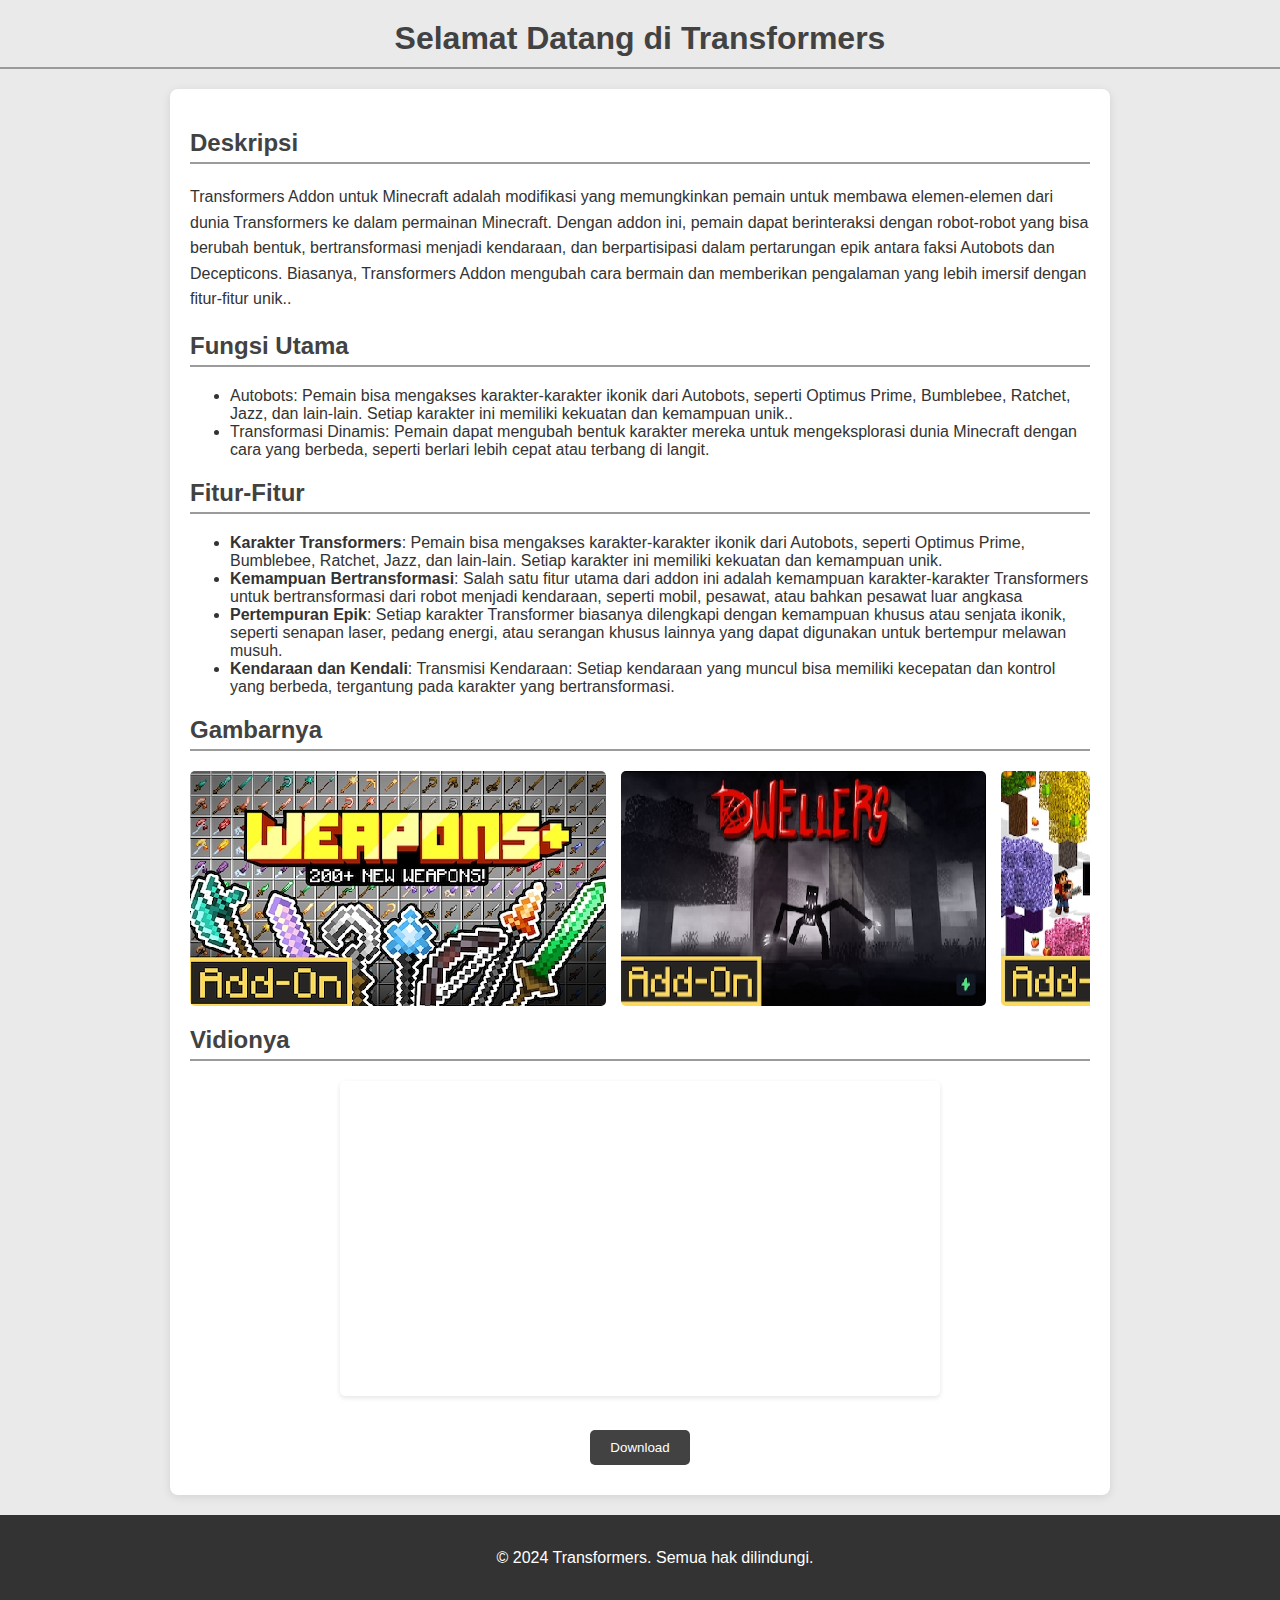
<file: Transformers.html>
<!DOCTYPE html>
<html lang="id">
<head>
    <meta charset="UTF-8">
    <meta name="viewport" content="width=device-width, initial-scale=1.0">
    <title>Transformers</title>
    <h2 class="judul">Selamat Datang di Transformers</h2>
    <style>
        @font-face {
            font-family: 'Minecraft'; /* Nama font yang akan digunakan */
            src: url('Minecraft.ttf') format('truetype'); /* Ganti dengan path yang sesuai */
        }
        body {
        font-family: 'Roboto', sans-serif;
        margin: 0;
        padding: 0;
        background-color: #eaeaea;
        color: #333;
        }
        .judul {
        text-align: center; /* Memusatkan teks */
        font-size: 2em; /* Ukuran font yang lebih besar */
        font-weight: bold; /* Membuat teks lebih tebal */
        color: #424242; /* Warna teks */
        margin-top: 20px; /* Jarak atas */
        margin-bottom: 20px; /* Jarak bawah */
        border-bottom: 2px solid #9b9b9b; /* Garis bawah */
        padding-bottom: 10px; /* Jarak bawah garis */
        }
        header {
            background: #424242;
            color: #fff;
            padding: 20px;
            text-align: center;
            box-shadow: 0 4px 10px rgba(0, 0, 0, 0.2);
        }
        h1 {
            margin: 0;
            font-size: 2.5em;
        }
        .container {
        width: 90%;
        max-width: 900px;
        margin: 20px auto;
        padding: 20px;
        background-color: #fff;
        box-shadow: 0 2px 10px rgba(0, 0, 0, 0.1);
        border-radius: 8px;
        }
        h2 {
        color: #424242;
        margin-top: 20px;
        border-bottom: 2px solid #9b9b9b;
        padding-bottom: 5px;
        }
        p {
            line-height: 1.6;
            margin: 15px 0;
        
        }
        .video-container {
            text-align: center;
            margin: 20px 0;
        }
        .video-container iframe {
            width: 100%;
            max-width: 600px;
            height: 315px;
            border: none;
            border-radius: 5px;
            box-shadow: 0 2px 5px rgba(0, 0, 0, 0.1);
        }
        footer {
            text-align: center;
            padding: 15px;
            background: #333;
            color: #fff;
            position: relative;
            bottom: 0;
            width: 100%;
            margin-top: 20px;
        }
        .image-gallery {
        display: flex;
        justify-content: flex-start;
        gap: 15px;
        margin-top: 10px;
        overflow-x: auto; /* Memungkinkan scroll horizontal */
        }
        .image-gallery::-webkit-scrollbar {
        height: 8px; /* Tinggi scrollbar */
        }

        .image-gallery::-webkit-scrollbar-thumb {
            background: #888; /* Warna scrollbar */
            border-radius: 10px; /* Sudut scrollbar */
        }

        .image-gallery::-webkit-scrollbar-thumb:hover {
            background: #555; /* Warna scrollbar saat hover */
        }
        .image-gallery img {
        width: 100%;
        height: auto;
        border-radius: 5px;
        transition: transform 0.3s;
        }
        .image-gallery img:hover {
            transform: scale(1.05); /* Efek zoom saat hover */
        }
        button {
        margin: 10px; 
        padding: 10px 20px; 
        cursor: pointer; 
        background-color: #424242; 
        color: white; 
        border: none; 
        border-radius: 5px; 
        transition: background-color 0.3s;
        }

        button:hover {
        background-color: #555; /* Mengubah warna saat hover */
        }

        @keyframes slide{
        0%{
            transform: translateX(0);
        }
        25%{
            transform: translateX(0);
        }
        30%{
            transform: translateX(-100%);
        }
        50%{
            transform: translateX(-100%);
        }
        55%{
            transform: translateX(-200%);
        }
        75%{
            transform: translateX(-200%);
        }
        80%{
            transform: translateX(-300%);
        }
        100%{
            transform: translateX(-300%);
        }
    }
    img{
        width: 100%;
    }
    .download-button {
    margin-top: 10px; /* Jarak antara video dan tombol */
    padding: 10px 20px; /* Ukuran tombol */
    font-size: 1em; /* Ukuran font tombol */
    cursor: pointer;
    background-color: #424242;
    color: white;
    border: none;
    border-radius: 5px;
    transition: background-color 0.3s;
    }

    .download-button:hover {
    background-color: #555; /* Warna saat hover */
    }

    </style>
    
    <div class="container">
        <h2>Deskripsi</h2>
        <p>Transformers Addon untuk Minecraft adalah modifikasi yang memungkinkan pemain untuk membawa elemen-elemen dari dunia Transformers ke dalam permainan Minecraft. Dengan addon ini, pemain dapat berinteraksi dengan robot-robot yang bisa berubah bentuk, bertransformasi menjadi kendaraan, dan berpartisipasi dalam pertarungan epik antara faksi Autobots dan Decepticons. Biasanya, 
            Transformers Addon mengubah cara bermain dan memberikan pengalaman yang lebih imersif dengan fitur-fitur unik..</p>
    
        <h2>Fungsi Utama</h2>
        <ul>
            <li>Autobots: Pemain bisa mengakses karakter-karakter ikonik dari Autobots, seperti Optimus Prime, Bumblebee, Ratchet, Jazz, dan lain-lain. Setiap karakter ini memiliki kekuatan dan kemampuan unik..</li>
            <li>Transformasi Dinamis: Pemain dapat mengubah bentuk karakter mereka untuk mengeksplorasi dunia Minecraft dengan cara yang berbeda, seperti berlari lebih cepat atau terbang di langit.</li>
        </ul>
    
        <h2>Fitur-Fitur</h2>
        <ul>
            <li><strong>Karakter Transformers</strong>: Pemain bisa mengakses karakter-karakter ikonik dari Autobots, seperti Optimus Prime, Bumblebee, Ratchet, Jazz, dan lain-lain. Setiap karakter ini memiliki kekuatan dan kemampuan unik.</li>
            <li><strong>Kemampuan Bertransformasi</strong>: Salah satu fitur utama dari addon ini adalah kemampuan karakter-karakter Transformers untuk bertransformasi dari robot menjadi kendaraan, seperti mobil, pesawat, atau bahkan pesawat luar angkasa</li>
            <li><strong>Pertempuran Epik</strong>:  Setiap karakter Transformer biasanya dilengkapi dengan kemampuan khusus atau senjata ikonik, seperti senapan laser, pedang energi, atau serangan khusus lainnya yang dapat digunakan untuk bertempur melawan musuh.</li>
            <li><strong>Kendaraan dan Kendali</strong>: Transmisi Kendaraan: Setiap kendaraan yang muncul bisa memiliki kecepatan dan kontrol yang berbeda, tergantung pada karakter yang bertransformasi.</li>
        </ul>
    
        <h2>Gambarnya</h2>
        <div class="image-gallery">
            <img src="Weapons+.png" alt="Vein Miner Feature">
            <img src="Screenshot 2024-11-02 152859.png" alt="Tree Capitate Feature">
            <img src="Forest Craft.png" alt="Safari Nets Feature">
            <img src="Forest Craft.png" alt="Safari Nets Feature">
        </div>
        

        <h2>Vidionya</h2>
        <div class="video-container">
            <iframe src="https://www.youtube.com/watch?v=n1nW1WcfZTg" allowfullscreen></iframe>
        </div>
        <div style="text-align: center; margin-top: 20px;">
            <a href="Transformers (world_template).mcWorld" download>
                <button>Download</button>
            </a>
        </div>
    </div>
    
    <footer>
        <p>&copy; 2024 Transformers. Semua hak dilindungi.</p>
    </footer>

    
    </script>
    </body>
    </html>
</file>
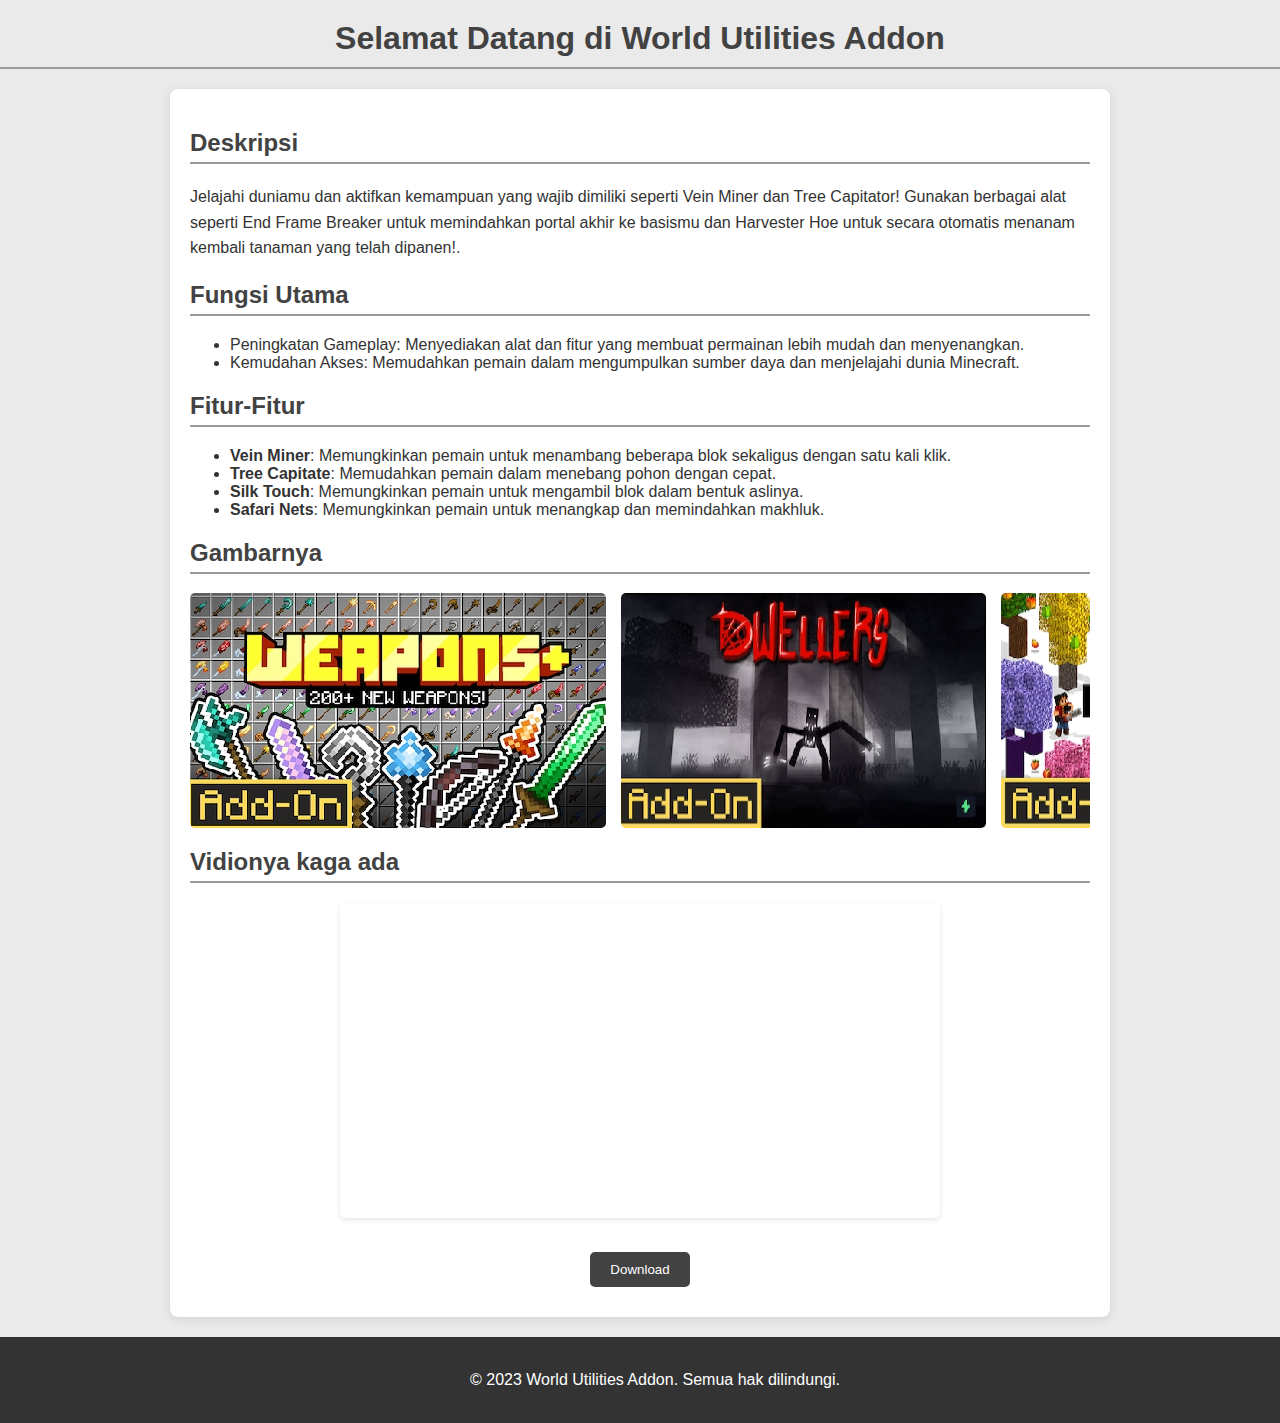
<file: Worldutilies.html>
<!DOCTYPE html>
<html lang="id">
<head>
    <meta charset="UTF-8">
    <meta name="viewport" content="width=device-width, initial-scale=1.0">
    <title>World Utilities Addon</title>
    <h2 class="judul">Selamat Datang di World Utilities Addon</h2>
    <style>
        @font-face {
            font-family: 'Minecraft'; /* Nama font yang akan digunakan */
            src: url('Minecraft.ttf') format('truetype'); /* Ganti dengan path yang sesuai */
        }
        body {
        font-family: 'Roboto', sans-serif;
        margin: 0;
        padding: 0;
        background-color: #eaeaea;
        color: #333;
        }
        .judul {
        text-align: center; /* Memusatkan teks */
        font-size: 2em; /* Ukuran font yang lebih besar */
        font-weight: bold; /* Membuat teks lebih tebal */
        color: #424242; /* Warna teks */
        margin-top: 20px; /* Jarak atas */
        margin-bottom: 20px; /* Jarak bawah */
        border-bottom: 2px solid #9b9b9b; /* Garis bawah */
        padding-bottom: 10px; /* Jarak bawah garis */
        }
        header {
            background: #424242;
            color: #fff;
            padding: 20px;
            text-align: center;
            box-shadow: 0 4px 10px rgba(0, 0, 0, 0.2);
        }
        h1 {
            margin: 0;
            font-size: 2.5em;
        }
        .container {
        width: 90%;
        max-width: 900px;
        margin: 20px auto;
        padding: 20px;
        background-color: #fff;
        box-shadow: 0 2px 10px rgba(0, 0, 0, 0.1);
        border-radius: 8px;
        }
        h2 {
        color: #424242;
        margin-top: 20px;
        border-bottom: 2px solid #9b9b9b;
        padding-bottom: 5px;
        }
        p {
            line-height: 1.6;
            margin: 15px 0;
        
        }
        .video-container {
            text-align: center;
            margin: 20px 0;
        }
        .video-container iframe {
            width: 100%;
            max-width: 600px;
            height: 315px;
            border: none;
            border-radius: 5px;
            box-shadow: 0 2px 5px rgba(0, 0, 0, 0.1);
        }
        footer {
            text-align: center;
            padding: 15px;
            background: #333;
            color: #fff;
            position: relative;
            bottom: 0;
            width: 100%;
            margin-top: 20px;
        }
        .image-gallery {
        display: flex;
        justify-content: flex-start;
        gap: 15px;
        margin-top: 10px;
        overflow-x: auto; /* Memungkinkan scroll horizontal */
        }
        .image-gallery::-webkit-scrollbar {
        height: 8px; /* Tinggi scrollbar */
        }

        .image-gallery::-webkit-scrollbar-thumb {
            background: #888; /* Warna scrollbar */
            border-radius: 10px; /* Sudut scrollbar */
        }

        .image-gallery::-webkit-scrollbar-thumb:hover {
            background: #555; /* Warna scrollbar saat hover */
        }
        .image-gallery img {
        width: 100%;
        height: auto;
        border-radius: 5px;
        transition: transform 0.3s;
        }
        .image-gallery img:hover {
            transform: scale(1.05); /* Efek zoom saat hover */
        }
        button {
        margin: 10px; 
        padding: 10px 20px; 
        cursor: pointer; 
        background-color: #424242; 
        color: white; 
        border: none; 
        border-radius: 5px; 
        transition: background-color 0.3s;
        }

        button:hover {
        background-color: #555; /* Mengubah warna saat hover */
        }

        @keyframes slide{
        0%{
            transform: translateX(0);
        }
        25%{
            transform: translateX(0);
        }
        30%{
            transform: translateX(-100%);
        }
        50%{
            transform: translateX(-100%);
        }
        55%{
            transform: translateX(-200%);
        }
        75%{
            transform: translateX(-200%);
        }
        80%{
            transform: translateX(-300%);
        }
        100%{
            transform: translateX(-300%);
        }
    }
    img{
        width: 100%;
    }
    .download-button {
    margin-top: 10px; /* Jarak antara video dan tombol */
    padding: 10px 20px; /* Ukuran tombol */
    font-size: 1em; /* Ukuran font tombol */
    cursor: pointer;
    background-color: #424242;
    color: white;
    border: none;
    border-radius: 5px;
    transition: background-color 0.3s;
    }

    .download-button:hover {
    background-color: #555; /* Warna saat hover */
    }

    </style>
    
    <div class="container">
        <h2>Deskripsi</h2>
        <p>Jelajahi duniamu dan aktifkan kemampuan yang wajib dimiliki seperti Vein Miner dan Tree Capitator! Gunakan berbagai alat seperti End Frame Breaker untuk 
            memindahkan portal akhir ke basismu dan Harvester Hoe untuk secara otomatis menanam kembali tanaman yang telah dipanen!.</p>
    
        <h2>Fungsi Utama</h2>
        <ul>
            <li>Peningkatan Gameplay: Menyediakan alat dan fitur yang membuat permainan lebih mudah dan menyenangkan.</li>
            <li>Kemudahan Akses: Memudahkan pemain dalam mengumpulkan sumber daya dan menjelajahi dunia Minecraft.</li>
        </ul>
    
        <h2>Fitur-Fitur</h2>
        <ul>
            <li><strong>Vein Miner</strong>: Memungkinkan pemain untuk menambang beberapa blok sekaligus dengan satu kali klik.</li>
            <li><strong>Tree Capitate</strong>: Memudahkan pemain dalam menebang pohon dengan cepat.</li>
            <li><strong>Silk Touch</strong>: Memungkinkan pemain untuk mengambil blok dalam bentuk aslinya.</li>
            <li><strong>Safari Nets</strong>: Memungkinkan pemain untuk menangkap dan memindahkan makhluk.</li>
        </ul>
    
        <h2>Gambarnya</h2>
        <div class="image-gallery">
            <img src="Weapons+.png" alt="Vein Miner Feature">
            <img src="Screenshot 2024-11-02 152859.png" alt="Tree Capitate Feature">
            <img src="Forest Craft.png" alt="Safari Nets Feature">
            <img src="Forest Craft.png" alt="Safari Nets Feature">
        </div>
        

        <h2>Vidionya kaga ada</h2>
        <div class="video-container">
            <iframe src="https://www.youtube.com/watch?v=o354JPo3Vpk&t=76s&pp=ygUNV29ybGQgVXRpbGllcw%3D%3D" allowfullscreen></iframe>
        </div>
        <div style="text-align: center; margin-top: 20px;">
            <a href="link_to_your_file.zip" download>
                <button>Download</button>
            </a>
        </div>
    </div>
    
    <footer>
        <p>&copy; 2023 World Utilities Addon. Semua hak dilindungi.</p>
    </footer>

    
    </script>
    </body>
    </html>
</file>
